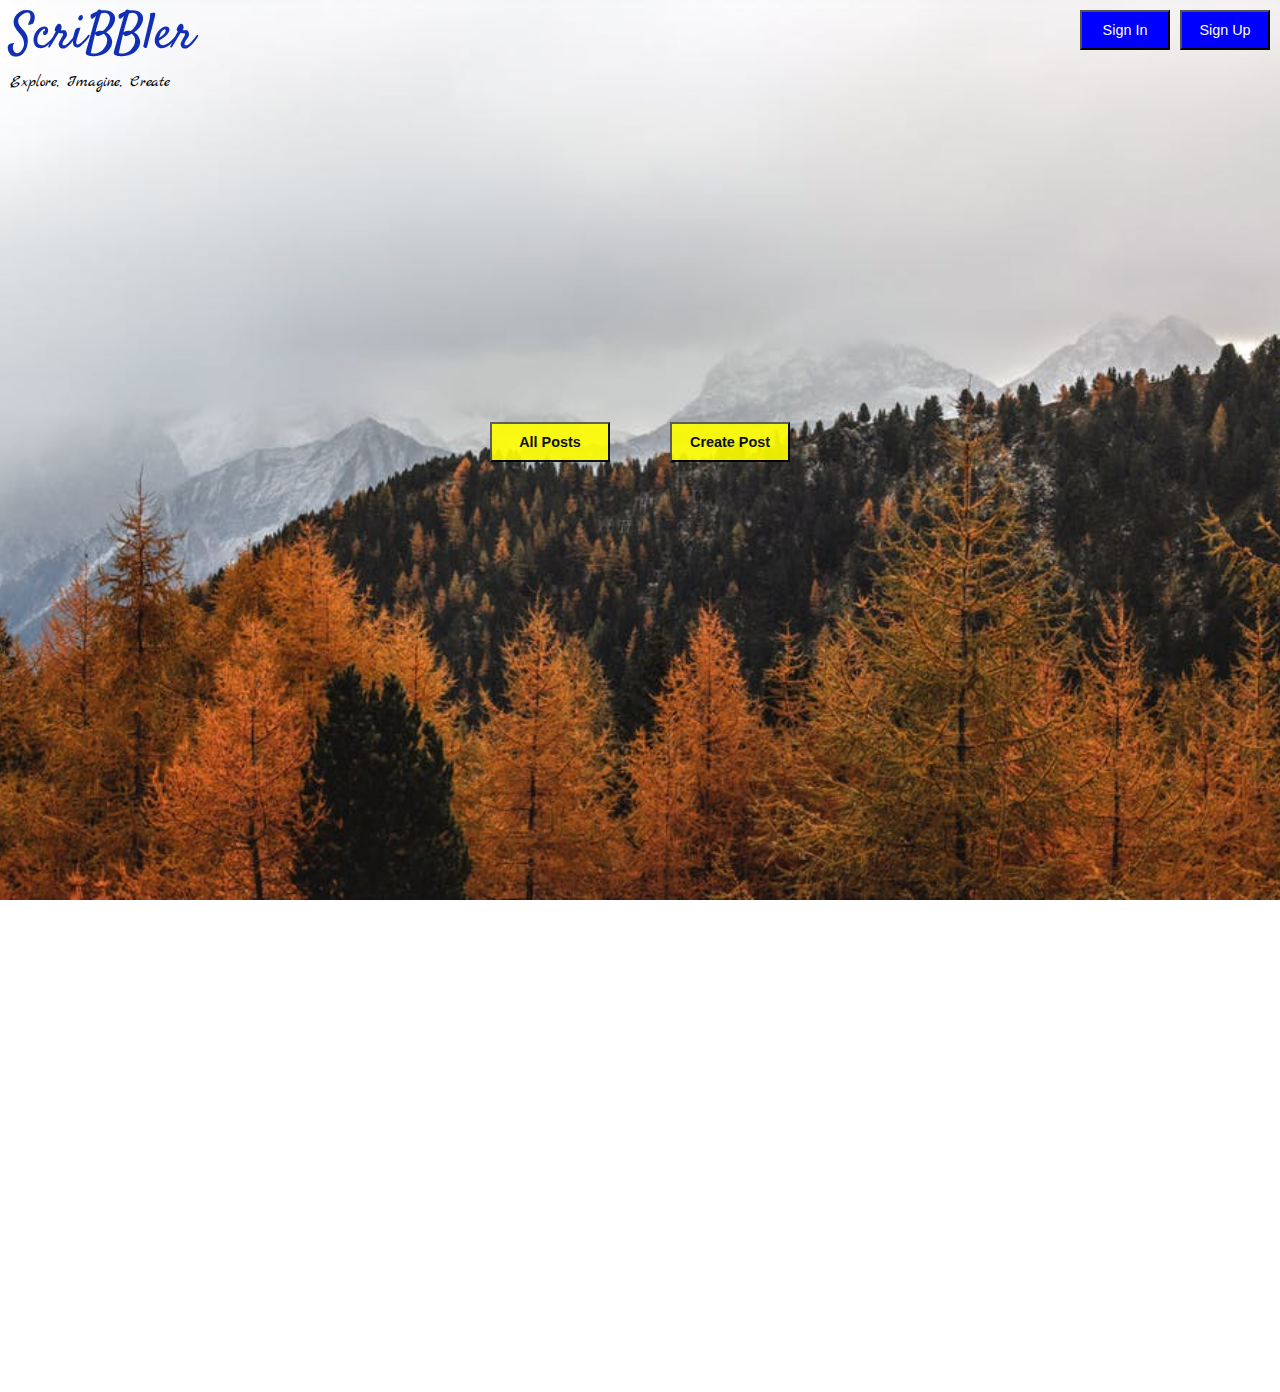
<file: index.html>
<!DOCTYPE html>
<html lang="en">

<head>
    <meta charset="UTF-8">
    <meta name="viewport" content="width=device-width, initial-scale=1.0">
    <meta http-equiv="X-UA-Compatible" content="ie=edge">
    <!-- all CSS for header is in this file -->
    <link href='css\header.css' rel='stylesheet' type='text/css'>

    <!-- all CSS for the rest of the elements is in this file -->
    <link href='css\index.css' rel='stylesheet' type='text/css'>

    <!--  all CSS for fonts is in this file -->
    <link href='css\font.css' rel='stylesheet' type='text/css'>
</head>

<body>
    <div id="main-container-div">

        <div class="header">
            <!-- code for Sign Up, Sign In button here -->
            <a href="#modal"><button class="topButtons">Sign Up</button></a>
            <a href="#modal2"><button class="topButtons">Sign In</button></a>
            <!--   code for "ScriBBler" heading and the sub-heading -->
            <a id="pageTitle" class="logo-title">ScriBBler</a>
            <p class="middleText">Explore, Imagine, Create</p>
        </div>
        <div id="postButtons">
            <!--code for All Posts & Create Post button here -->
            <a href="html\bloglist.html" target="_blank"><button class="postButtons">All Posts</button></a>
            <a href="#modal3"><button class="postButtons">Create Post</button></a>
        </div>
    </div>


    <!--  code for Sign In modal here -->
    <div class="modal_container2" id="modal2">
        <div class="modal2">
            <a href="#" class="close">X</a>
            <h2 id="modal_heading2">Welcome Back!</h2>
            <form action="#">
                <label>Username</label>
                <input required type="text" placeholder="Enter Username">

                <label>Password</label>
                <input required type="password" placeholder="Enter Password">

                <button class="signBtn">Sign In</button>

                <p id="nam">Not a member?<a href="#modal">Sign Up</a> </p>
            </form>
        </div>
    </div>






    <!--  code for Sign Up modal here -->
    <div class="modal_container" id="modal">
        <div class="modal">
            <a href="#" class="close">X</a>
            <h2 class="modal_heading">Get Started</h2>
            <form action="#">
                <label>Full Name</label>
                <input required type="text" placeholder="Enter Full name">

                <label>Username</label>
                <input required type="text" placeholder="Enter Username">

                <label>Password</label>
                <input required type="password" placeholder="Enter Password">

                <label>Confirm Password</label>
                <input required type="password" placeholder="Confirm Password">

                <button class="signBtn">Sign Up</button>
            </form>

        </div>

    </div>

    <!--  code for Create Post modal -->
    <div class="modal_container3" id="modal3">
        <div class="modal3">
            <a href="#" class="close">X</a>
            <h2 class="modal_heading3">Create Your Post</h2>
            <form action="#">
                <label>Title : </label>
                <input type="text" class="titleInput" placeholder="Title Of Your Post">

                <label>Content : </label>
                <textarea name="content" id="createContent" placeholder="Content For The Post"></textarea>
                <a href="#"><button class="createBtn">Create</button></a>

            </form>
        </div>

    </div>

</body>

</html>
</file>
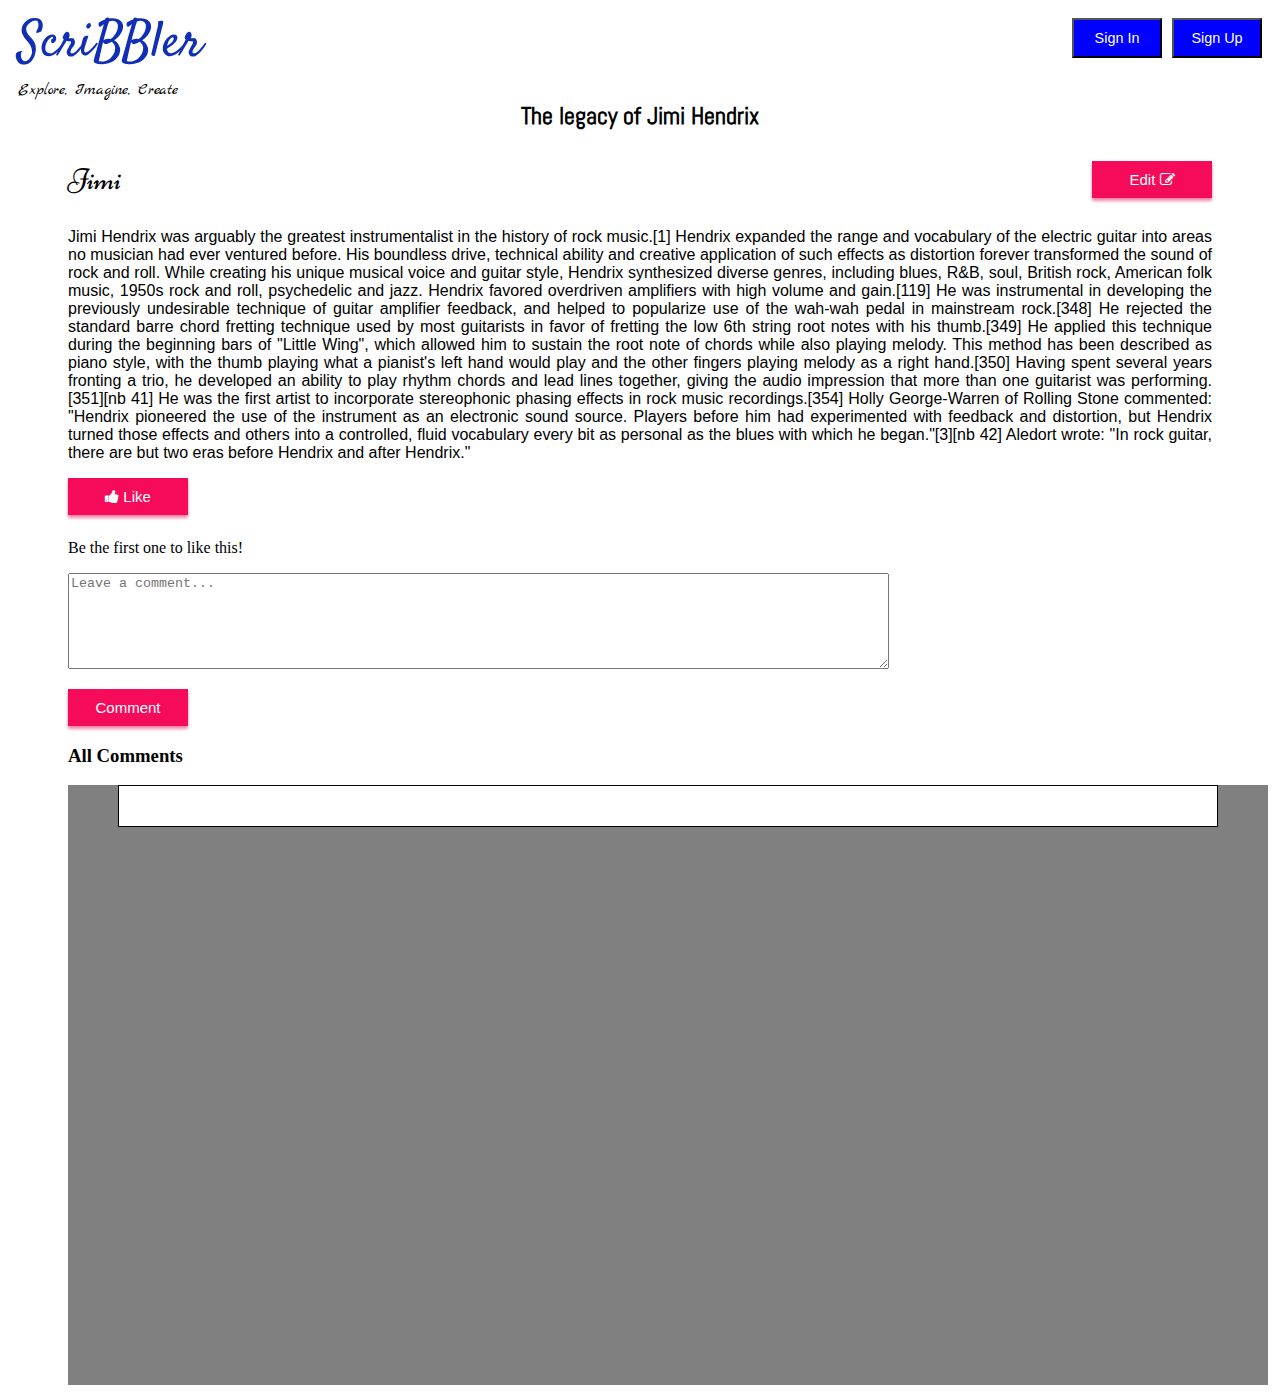
<file: html/post.html>
<!DOCTYPE html>

<head>

    <link href='..\css\post.css' rel='stylesheet' type='text/css'>
    <link href='..\css\header.css' rel='stylesheet' type='text/css'>
    <link rel="stylesheet" href="..\font-awesome-4.7.0/css/font-awesome.min.css">
    <link href='..\css\font.css' rel='stylesheet' type='text/css'>

</head>

<body>
    <div class="header">
        <!--  code for Sign Up, Sign In button here. -->
        <a href="#modal"><button class="topButtons">Sign Up</button></a>
        <a href="#modal2"><button class="topButtons">Sign In</button></a>

        <!-- code for "ScriBBler" heading and the sub-heading-->
        <a id="pageTitle" class="logo-title">ScriBBler</a>
        <p class="middleText">Explore, Imagine, Create</p>

    </div>

    <!--  code for Sign In modal  -->
    <div class="modal_container2" id="modal2">
        <div class="modal2">
            <a href="#" class="close">X</a>
            <h2 id="modal_heading2">Welcome Back!</h2>
            <form action="#">
                <label>Username</label>
                <input required type="text" placeholder="Enter Username">

                <label>Password</label>
                <input required type="password" placeholder="Enter Password">

                <button class="signBtn">Sign In</button>

                <p id="nam">Not a member?<a href="#modal">Sign Up</a> </p>
            </form>
        </div>
    </div>



    <!--  code for Sign Up modal  -->
    <div class="modal_container" id="modal">
        <div class="modal">
            <a href="#" class="close">X</a>
            <h2 class="modal_heading">Get Started</h2>
            <form action="#">
                <label>Full Name</label>
                <input required type="text" placeholder="Enter Full name">

                <label>Username</label>
                <input required type="text" placeholder="Enter Username">

                <label>Password</label>
                <input required type="password" placeholder="Enter Password">

                <label>Confirm Password</label>
                <input required type="password" placeholder="Confirm Password">

                <button class="signBtn">Sign Up</button>
            </form>

        </div>

    </div>

    <div class="blogContent">
        <div id="blogTitle">
            <h id="blogTitleNew">The legacy of Jimi Hendrix</h>
        </div>

        <div class="blogAuthor">

            <!--  code for Edit/Save button  -->
            <button id="editBtn">Edit <i class="fa fa-pencil-square-o" aria-hidden="true"></i></button>

            <p class="name">Jimi</p>
        </div>

        <div id="blogText">
            <p id="blogBody">
                Jimi Hendrix was arguably the greatest instrumentalist in the history of rock music.[1] Hendrix expanded
                the range and vocabulary of the electric guitar into areas no musician had ever ventured before. His
                boundless drive, technical ability and creative application of such effects as distortion forever
                transformed the sound of rock and roll. While creating his unique musical voice and guitar style,
                Hendrix synthesized diverse genres, including blues, R&B, soul, British rock, American folk music, 1950s
                rock and roll, psychedelic and jazz. Hendrix favored overdriven amplifiers with high volume and
                gain.[119] He was instrumental in developing the previously undesirable technique of guitar amplifier
                feedback, and helped to popularize use of the wah-wah pedal in mainstream rock.[348] He rejected the
                standard barre chord fretting technique used by most guitarists in favor of fretting the low 6th string
                root notes with his thumb.[349] He applied this technique during the beginning bars of "Little Wing",
                which allowed him to sustain the root note of chords while also playing melody. This method has been
                described as piano style, with the thumb playing what a pianist's left hand would play and the other
                fingers playing melody as a right hand.[350] Having spent several years fronting a trio, he developed an
                ability to play rhythm chords and lead lines together, giving the audio impression that more than one
                guitarist was performing.[351][nb 41] He was the first artist to incorporate stereophonic phasing
                effects in rock music recordings.[354] Holly George-Warren of Rolling Stone commented: "Hendrix
                pioneered the use of the instrument as an electronic sound source. Players before him had experimented
                with feedback and distortion, but Hendrix turned those effects and others into a controlled, fluid
                vocabulary every bit as personal as the blues with which he began."[3][nb 42] Aledort wrote: "In rock
                guitar, there are but two eras before Hendrix and after Hendrix."
            </p>
        </div>
        <div class="commentSection">
            <!--  code for Like button -->
            <button id="likeBtn" onclick="likeFunction()"><i class="fa fa-thumbs-up"></i> Like</button>
            <p id="likePara">Be the first one to like this!</p>



            <!--code for comment box and comment button-->
            <textarea class="commentBox" name="commentBox" id="comment" cols="100" rows="6"
                placeholder="Leave a comment..."></textarea>
            <button class="commentBtn" onclick="commentFunction()">Comment</button>
            <h3>All Comments</h3>

            <div id="commentContainer">
                <p id="comments">

                </p>
            </div>
        </div>

        <script src="..\js\post.js"></script>
</body>
</file>
